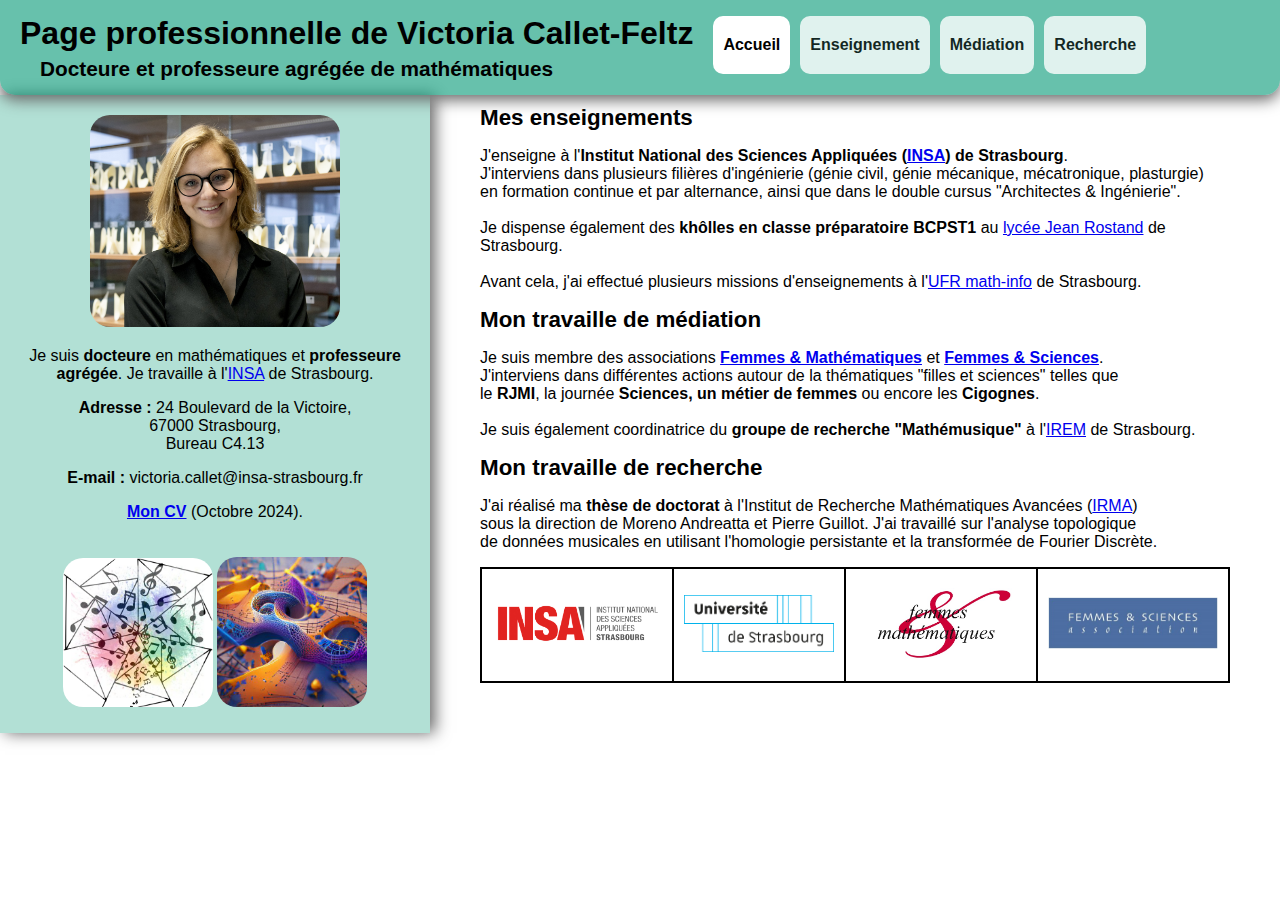
<file: index.html>
<!DOCTYPE html>
<html>
<head>
	<meta charset="utf-8">
	<meta name="viewport" content="width=device-width, initial-scale=1">
	<link rel="stylesheet" href="styles/common.css" />
	<link rel="stylesheet" href="styles/with-lutz.css" />
	<title>Page professionnelle de Victoria Callet-Feltz</title>
<link rel="icon" type="image/x-icon" href="images/favicon.jpg">
</head>
<body>
	<header>
		<div id="header-title">
			<h1>Page professionnelle de Victoria Callet-Feltz</h1>
			<h2>Docteure et professeure agrégée de mathématiques</h2>
		</div>
		<ul>
			<a href="index.html"><li class="active-link">Accueil</li></a>
			<a href="enseignement.html"><li>Enseignement</li></a>
			<a href="mediation.html"><li>Médiation</li></a>
			<a href="recherche.html"><li>Recherche</li></a>
		</ul>
<!--<img id="logo-irimas" src="images/logo_nyuad.png" />-->
	</header>
	<div id="body">
		<div id="lutz">
			<center><img src="img/callet.jpg" style="width: 250px">

<p>Je suis <b>docteure</b> en mathématiques et <b>professeure agrégée</b>. Je travaille à l'<a href="https://www.insa-strasbourg.fr/fr/" target="_blank">INSA</a> de Strasbourg.</p>

				<b> Adresse :</b> 24 Boulevard de la Victoire, <br> 67000 Strasbourg, <br> Bureau C4.13
				</p>
				<p>
				<b> E-mail : </b>  victoria.callet@insa-strasbourg.fr
				</p>
				<p>
				<b><a href="cv/cv_callet.pdf" target="_blank">Mon CV</a></b> (Octobre 2024).
				</p>

			<img src="img/mathemusique.png" style="width: 150px">
			<img src="img/these.jpg" style="width: 150px">
	</center>

		</div>

		<div id="content-content">

<h1>
			Mes enseignements
		</h1>

			<p>J'enseigne à l'<b>Institut National des Sciences Appliquées (<a href="https://www.insa-strasbourg.fr/fr/" target="_blank">INSA</a>) de Strasbourg</b>. <br>
				J'interviens dans plusieurs filières d'ingénierie (génie civil, génie mécanique, mécatronique, plasturgie)<br>
				en formation continue et par alternance, ainsi que dans le double cursus "Architectes & Ingénierie". <br>
			</br>

				 Je dispense également des <b>khôlles en classe préparatoire BCPST1</b> au <a href="https://www.lycee-jean-rostand.fr/" target="_blank">lycée Jean Rostand</a> de Strasbourg. <br>
			</br>

				 Avant cela, j'ai effectué plusieurs missions d'enseignements à l'<a href="https://mathinfo.unistra.fr/" target="_blank">UFR math-info</a> de Strasbourg.
  </p>

	<h1>
				Mon travaille de médiation
			</h1>
		<p>Je suis membre des associations <b><a href="https://femmes-et-maths.fr/" target="_blank">Femmes & Mathématiques</a></b>
			et <b><a href="https://www.femmesetsciences.fr/" target="_blank">Femmes & Sciences</a></b>. <br>

			J'interviens dans différentes actions autour de la thématiques "filles et sciences" telles que <br>
			le <b>RJMI</b>, la journée <b>Sciences, un métier de femmes</b> ou encore les <b>Cigognes</b>. <br>

		</br>
		Je suis également coordinatrice du <b>groupe de recherche "Mathémusique"</b> à l'<a href="https://mathinfo.unistra.fr/irem/" target="_blank">IREM</a> de Strasbourg.
			  </p>

	<h1>
				Mon travaille de recherche
			</h1>

<p>J'ai réalisé ma <b>thèse de doctorat</b> à l'Institut de Recherche Mathématiques Avancées (<a href="https://irma.math.unistra.fr/" target="_blank">IRMA</a>)<br>
	sous la direction de Moreno Andreatta et Pierre Guillot. J'ai travaillé sur l'analyse topologique <br>
	de données musicales en utilisant l'homologie persistante et la transformée de Fourier Discrète.
</p>


<table width="100%" align="center">
	<tbody><tr>
		<td align="left"><img src="img/logo_insa.png" style="width: 170px"/></td>
		<td align="center"><img src="img/logo_unistra.png" style="width: 150px"/></td>
		<td align="center"><img src="img/logo_fm.jpg" style="width: 170px"/></td>
		<td align="right"><img src="img/logo_fs.jpg" style="width: 170px"/></td>
	</tr>
</tbody></table>


</body>
</html>
</file>
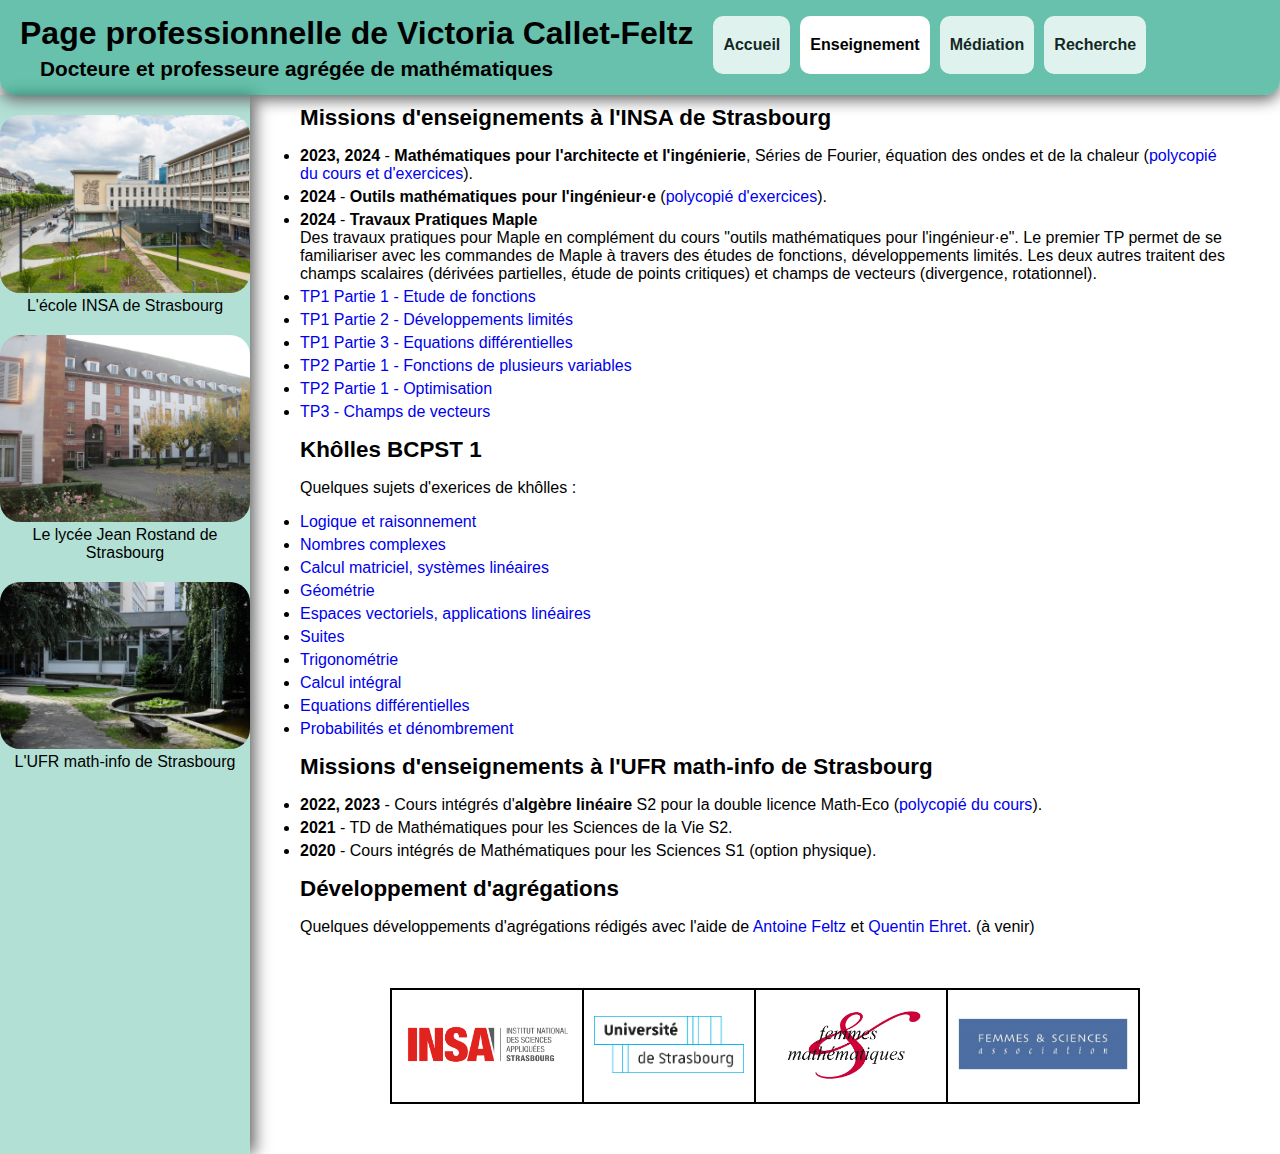
<file: enseignement.html>
<!DOCTYPE html>
<html>
<head>
	<meta charset="utf-8">
	<meta name="viewport" content="width=device-width, initial-scale=1">
	<link rel="stylesheet" href="styles/common.css" />
	<link rel="stylesheet" href="styles/with-lutz.css" />
	<title>Page professionnelle de Victoria Callet-Feltz</title>
<link rel="icon" type="image/x-icon" href="images/favicon.jpg">
</head>
<body>
	<header>
		<div id="header-title">
			<h1>Page professionnelle de Victoria Callet-Feltz</h1>
			<h2>Docteure et professeure agrégée de mathématiques</h2>
		</div>
		<ul>
			<a href="index.html"><li>Accueil</li></a>
			<a href="enseignement.html"><li class="active-link">Enseignement</li></a>
			<a href="mediation.html"><li>Médiation</li></a>
			<a href="recherche.html"><li>Recherche</li></a>
		</ul>
<!--<img id="logo-irimas" src="images/logo_nyuad.png" />-->
	</header>
	<div id="body">
		<div id="lutz">
			<center>
				<img src="img/insa.jpg" style="width: 250px"><br><it>L'école INSA de Strasbourg</it>
				<img src="img/rostand.jpg" style="width: 250px"><br>Le lycée Jean Rostand de Strasbourg
				<img src="img/ufr.jpg" style="width: 250px"><br>L'UFR math-info de Strasbourg
		</center>
		</div>

		<div id="content-content">

			<h1>Missions d'enseignements à l'INSA de Strasbourg</h1>

			<p><li> <b>2023, 2024</b> - <b>Mathématiques pour l'architecte et l'ingénierie</b>, Séries de Fourier, équation des ondes et de la chaleur
				(<a href="cours/cours_ai3.pdf" style="text-decoration: none;">polycopié du cours et d'exercices</a>).</li>

			<li> <b>2024</b> - <b>Outils mathématiques pour l'ingénieur·e</b>
					(<a href="cours/exos_fip.pdf" style="text-decoration: none;">polycopié d'exercices</a>).</li>

			<li><b>2024</b> - <b>Travaux Pratiques Maple</b> <br>
				Des travaux pratiques pour Maple en complément du cours "outils mathématiques pour l'ingénieur·e". Le premier TP permet de se familiariser avec
				les commandes de Maple à travers des études de fonctions, développements limités. Les deux autres traitent des champs scalaires
				(dérivées partielles, étude de points critiques) et champs de vecteurs (divergence, rotationnel).
				<li><a href="cours/tp/tp1part1.pdf" style="text-decoration: none;">TP1 Partie 1 - Etude de fonctions</a></li>
				<li><a href="cours/tp/tp1part2.pdf" style="text-decoration: none;">TP1 Partie 2 - Développements limités</a></li>
				<li><a href="cours/tp/tp1part3.pdf" style="text-decoration: none;">TP1 Partie 3 - Equations différentielles</a></li>
				<li><a href="cours/tp/tp2part1.pdf" style="text-decoration: none;">TP2 Partie 1 - Fonctions de plusieurs variables</a></li>
				<li><a href="cours/tp/tp2part2.pdf" style="text-decoration: none;">TP2 Partie 1 - Optimisation</a></li>
				<li><a href="cours/tp/tp3.pdf" style="text-decoration: none;">TP3 - Champs de vecteurs</a></li>
			</p>


			<h1>Khôlles BCPST 1</h1>

			<p>Quelques sujets d'exerices de khôlles :
				<li><a href="cours/colles/logique.pdf" style="text-decoration: none;">Logique et raisonnement</a></li>
				<li><a href="cours/colles/complexes.pdf" style="text-decoration: none;">Nombres complexes</a></li>
				<li><a href="cours/colles/matrices.pdf" style="text-decoration: none;">Calcul matriciel, systèmes linéaires</a></li>
				<li><a href="cours/colles/geometrie.pdf" style="text-decoration: none;">Géométrie</a></li>
				<li><a href="cours/colles/algebre.pdf" style="text-decoration: none;">Espaces vectoriels, applications linéaires</a></li>
				<li><a href="cours/colles/suites.pdf" style="text-decoration: none;">Suites</a></li>
				<li><a href="cours/colles/trigonometrie.pdf" style="text-decoration: none;">Trigonométrie</a></li>
				<li><a href="cours/colles/integration.pdf" style="text-decoration: none;">Calcul intégral</a></li>
				<li><a href="cours/colles/differentielles.pdf" style="text-decoration: none;">Equations différentielles</a></li>
				<li><a href="cours/colles/probabilites.pdf" style="text-decoration: none;">Probabilités et dénombrement</a></li>


			</p>

			<h1>Missions d'enseignements à l'UFR math-info de Strasbourg</h1>

					<p><li> <b>2022, 2023</b> - Cours intégrés d'<b>algèbre linéaire</b> S2 pour la double licence Math-Eco
						(<a href="cours/cours_algebre_lineaire.pdf" style="text-decoration: none;">polycopié du cours</a>).</li>

				            <li> <b>2021</b> - TD de Mathématiques pour les Sciences de la Vie S2. </li>

				            <li> <b>2020</b> - Cours intégrés de Mathématiques pour les Sciences S1 (option physique). </li>

			</p>


			<h1> Développement d'agrégations </h1>
			<p>
										Quelques développements d'agrégations rédigés avec l'aide de <a href="https://irma.math.unistra.fr/~feltz/"
										style="text-decoration: none;">Antoine Feltz</a> et <a href = "https://perso.matheor.com/quentin-ehret/index.html"
										style="text-decoration: none;">Quentin Ehret</a>. (à venir)
			</p>

			<br></br>



<table width="100%" align="center">
	<tbody><tr>
		<td align="left"><img src="img/logo_insa.png" style="width: 170px"/></td>
		<td align="center"><img src="img/logo_unistra.png" style="width: 150px"/></td>
		<td align="center"><img src="img/logo_fm.jpg" style="width: 170px"/></td>
		<td align="right"><img src="img/logo_fs.jpg" style="width: 170px"/></td>
	</tr>
</tbody></table>

</div>
</body>
</html>
</file>
<file: styles/common.css>
body {
	padding: 0;
	margin: 0;
	font-family: sans-serif;
	background-color: white;
	display: flex;
	flex-direction: column;
}

header {
	background-color: rgba(1, 152, 117, 0.6);
	width: 100%;
	border-radius: 0 0 15px 15px;
	z-index: 1;
	position: relative;
	box-shadow: 0px 5px 15px #666666;
	vertical-align: middle;
	display: flex;
	align-items: center;
}

#header-title {
	float: left;
	margin-left: 20px;
}

#header-title h1 {
	color: black;
	padding: 0;
	margin: 0;
}

#header-title h2 {
	color: black;
	padding: 0;
	margin: 0;
	margin-left: 20px;
	margin-top: 5px;
	font-size: 1.3em;
}

header ul {
	float:  right;
	margin-right: 50px;
	list-style-type: none;
	width: 450px;
	padding: 0;
	padding-left: 20px;
	font-weight: bold;
}

header li {
	color: black;

	float:  left;
	background-color: white;
	padding: 20px;
	padding-left: 10px;
	padding-right: 10px;
	margin-right: 10px;
	border-radius: 10px;
	opacity: 0.8;
}

header .active-link {
	opacity: 1;
}

header li a {
	text-decoration: none;
	color: black;
}

#content-content {
	padding: 50px;
	padding-top: 10px;
}



#content-content h1 {
	margin: 0;
	padding: 0;
	font-size: 1.4em;
}

#content-content h2 {
	margin: 0;
	padding: 0;
	font-size: 1.2em;
}

#content-content h3 {
	margin: 0;
	padding: 0;
}

#content-titles {
	margin-bottom: 20px;
	display: inline-block;
}

#colloque-themes {
	margin-top: 40px;
	margin-bottom: 40px;
}

table {
	width: 60%;
}

table, th, td {
  border: 2px solid;
  border-collapse: collapse;
}

th, td {
	padding: 10px;
	text-align: center;
}

table a {
	color: black;
	text-decoration: none;
}

#logo-GE {
	width: 45%;
	margin-right: 50px;	
}

#logo-FST {
	width: 45%;
}

#diagram{
	display: flex;
	width: 90%;
}

li {
	margin-bottom: 5px;
}

#photos-de-morts {
	display: flex;
	width: 100%;
}

#photos-de-morts img {
	max-width: 25%;
	width: auto;
  	height: auto;
  	object-fit: cover;
}
</file>
<file: styles/with-lutz.css>
#body {
	background-color:  #ffffff ;
	display: flex;
	margin-top: -5vh;
	padding-top: 5vh;
	align-items: stretch;
}

@media(max-width:850px) {
	#body {
		flex-direction: column;
	}

	#lutz {
		box-shadow: 0px 0px 0px #666666;
	}
}

@media(min-width:851px) {
	#body {
		flex-direction: row;
	}

	#lutz {
		width: 40%;
		box-shadow: 5px 0px 15px #666666;
	}
}

#lutz {
	background-color: rgba(1, 152, 117, 0.3)  ;
}

#lutz img { 
	width: 200px;
	margin-top: 20px;
	border-radius: 20px;
		
}

#lutz-content {
	padding: 20px;
	text-align: center;
	color: black;
}


#lutz-content img {
	width: 10%;
}

#lutz-content p {
	text-align: justify;
	
}

#content {
	background-color: white;
}

#logo-irimas {
	display: flex;
	width: 40%;
}
</file>
